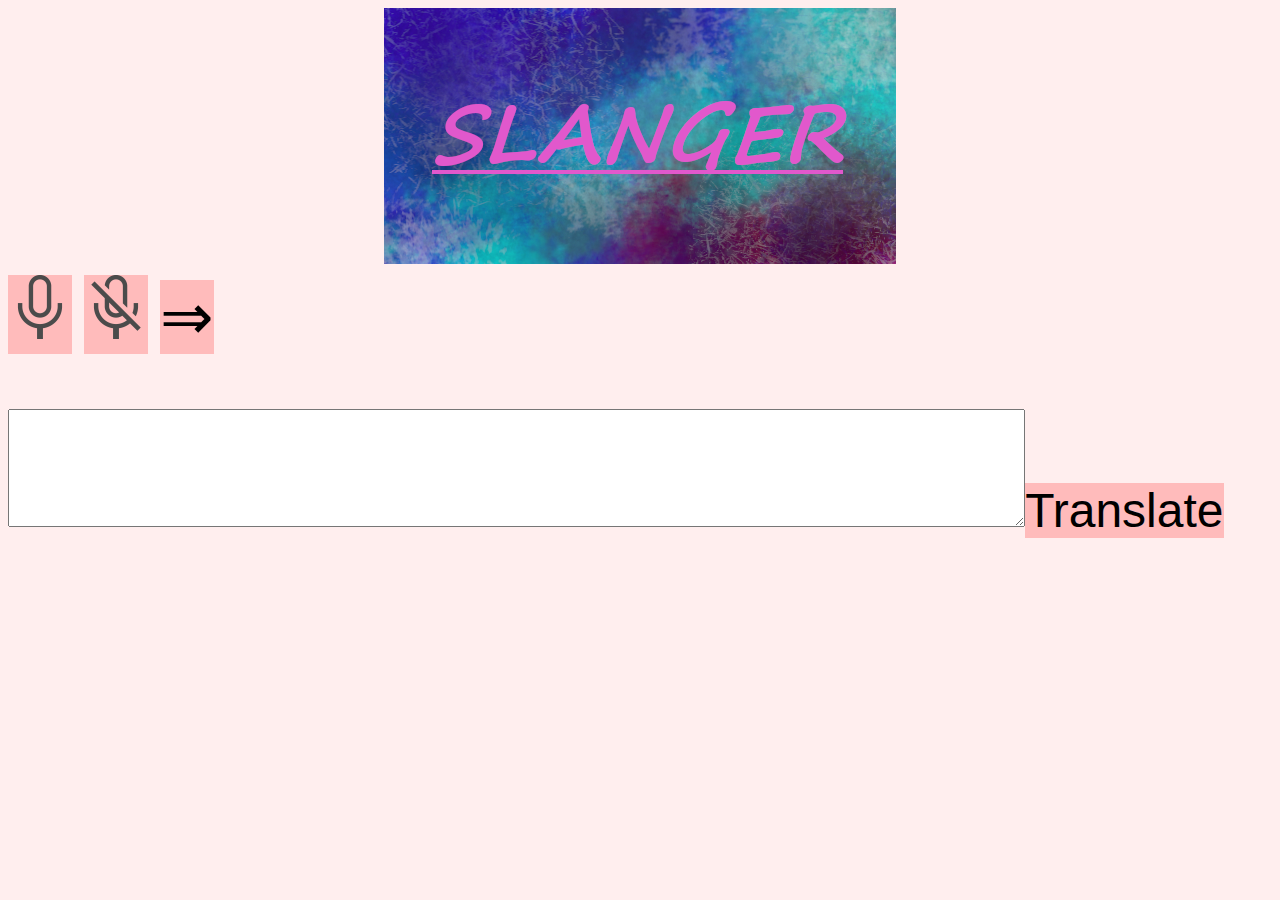
<file: index.html>
<!DOCTYPE html>
<meta charset="utf-8">
<link href="https://fonts.googleapis.com/css?family=Noto+Sans+JP&display=swap" rel="stylesheet">
<link rel="stylesheet" type="text/css" href="css/main.css">
<title>Slanger</title>
<div class="title"><img src="img/Title.png"></div class="title">
<button type="button" id="button_rec_start" class="button"><img src="img/microphone-on.png" width=64 height=64></button>
<button type="button" id="button_rec_stop" disabled=disabled class="button"><img src="img/microphone-off.png" width=64 height=64></button>
<button type="button" id="reverse"  class="button">⇒</button><br><br>
<textarea id="textbox"></textarea><button type="button" id="translate">Translate</button>


<ol id="donelist" reversed>
</ol>

<script src="lib/segmenter.js"></script>
<script src="lib/tf.min.js"></script>
<script src="src/attention.js"></script>
<script src="src/tts.js"></script>
<script src="https://webrtc.github.io/adapter/adapter-latest.js"></script>
<script src="https://cdn.WebRTC-Experiment.com/MediaStreamRecorder.js"></script>

<script>
	"use strict";
	var App = App || {}
	App.baseURL = "https://7777777TEST.github.io/Slanger/models/";
	App.translator = new App.Translator();
	App.output = "ja"
	App.input = "en"
	App.access_token=localStorage.getItem("token")

	const time_interval = 300;
	let mediaRecorder = null;

	const base_url = "wss://sandbox-sr.mimi.fd.ai";
	const button_rec_start = document.getElementById("button_rec_start");
	const button_rec_stop = document.getElementById("button_rec_stop");
	const donelist = document.getElementById("donelist");
	App.speaker = 1;
	const mylog = (message,small=false) => {
		const e = document.createElement("div");
		e.appendChild(document.createTextNode(message));
		if (App.speaker == 1) {
			e.className = "chatR";
		} else {
			e.className = "chatL";
		}
		if(small){
			e.className+="S"
		}
		donelist.insertBefore(e, donelist.firstChild);
	};

	App.Translate = (text) => {
		mylog(text,true)
		var model_url = App.baseURL + App.input + "-" + App.output + "/model.json"
		var meta_url = App.baseURL + App.input + "-" + App.output + "/metadata.json"
		var urls = { model: model_url, metadata: meta_url }
		console.log(urls)
		App.translator.init(urls).then(e => {
			console.log("Loaded model")
			text = App.translator.translate(text);
			mylog(text);
			App.TTS(text, App.output, App.access_token)
		}, e => {
			console.error(e)
		})
	}

	const connect = url => {
		const socket = new WebSocket(url);
		socket.onopen = event => {
			navigator.mediaDevices.getUserMedia({ audio: true }).then(stream => {
				mediaRecorder = new MediaStreamRecorder(stream);
				mediaRecorder.audioChannels = 1;
				mediaRecorder.mimeType = 'audio/pcm';
				mediaRecorder.ondataavailable = blob => {
					const now = new Date();
					console.log("Sending: microphone source (time : " +
						now.getHours().toString().padStart(2, "0") + ":" +
						now.getMinutes().toString().padStart(2, "0") + ":" +
						now.getSeconds().toString().padStart(2, "0") + "." +
						now.getMilliseconds().toString().padStart(4, "0") +
						" length: " + blob.size + "byte)");
					socket.send(blob);
				};
				mediaRecorder.onstop = () => {
					socket.send('{"command":"recog-break"}');
				};
				mediaRecorder.start(time_interval);
			}).catch(e => {
				mylog('media error: ' + e);
			});
		};
		socket.onmessage = event => {
			console.log("WebSocket message: " + event.data);
			App.result = event.data
			var res = JSON.parse(event.data);
			console.log(res);
			var text = "";
			for (var i = 0; i < res.response.length; i++) {
				text += res.response[i].result.split("|")[0] + " ";
			}
			text = text.trimEnd()
			text = text.charAt(0).toUpperCase() + text.slice(1) + "."
			console.log("REC:", text)
			App.Translate(text);
		};
		socket.onerror = event => {
			mylog("WebSocket error");
		};
		socket.onclose = event => {
			button_rec_start.disabled = false;
			button_rec_stop.disabled = true;
		};
	};

	document.getElementById("translate").onclick = (e) => {
		const text=document.getElementById("textbox").value;
		document.getElementById("textbox").value=""
		App.Translate(text)
	}


	document.getElementById("reverse").onclick = (e) => {
		App.speaker *= -1;
		var out = App.input;
		App.input = App.output;
		App.output = out;
		if (App.speaker == 1) {
			document.getElementById("reverse").textContent = "⇒";
		} else {
			document.getElementById("reverse").textContent = "⇐";
		}
	}

	button_rec_start.onclick = event => {
		const c_type_elements = document.getElementsByName("content_type");
		let c_type = "audio/x-pcm;bit=16;rate=44100;channels=1";
		button_rec_start.disabled = true;
		button_rec_stop.disabled = false;
		const url = base_url + "/?process=nict-asr&access-token=" + encodeURIComponent(App.access_token) + "&input-language=" + encodeURIComponent(App.input) + "&content-type=" + encodeURIComponent(c_type);
		connect(url);
	};

	button_rec_stop.onclick = event => {
		mediaRecorder.stop();
		button_rec_stop.disabled = true;
	}
</script>
</file>
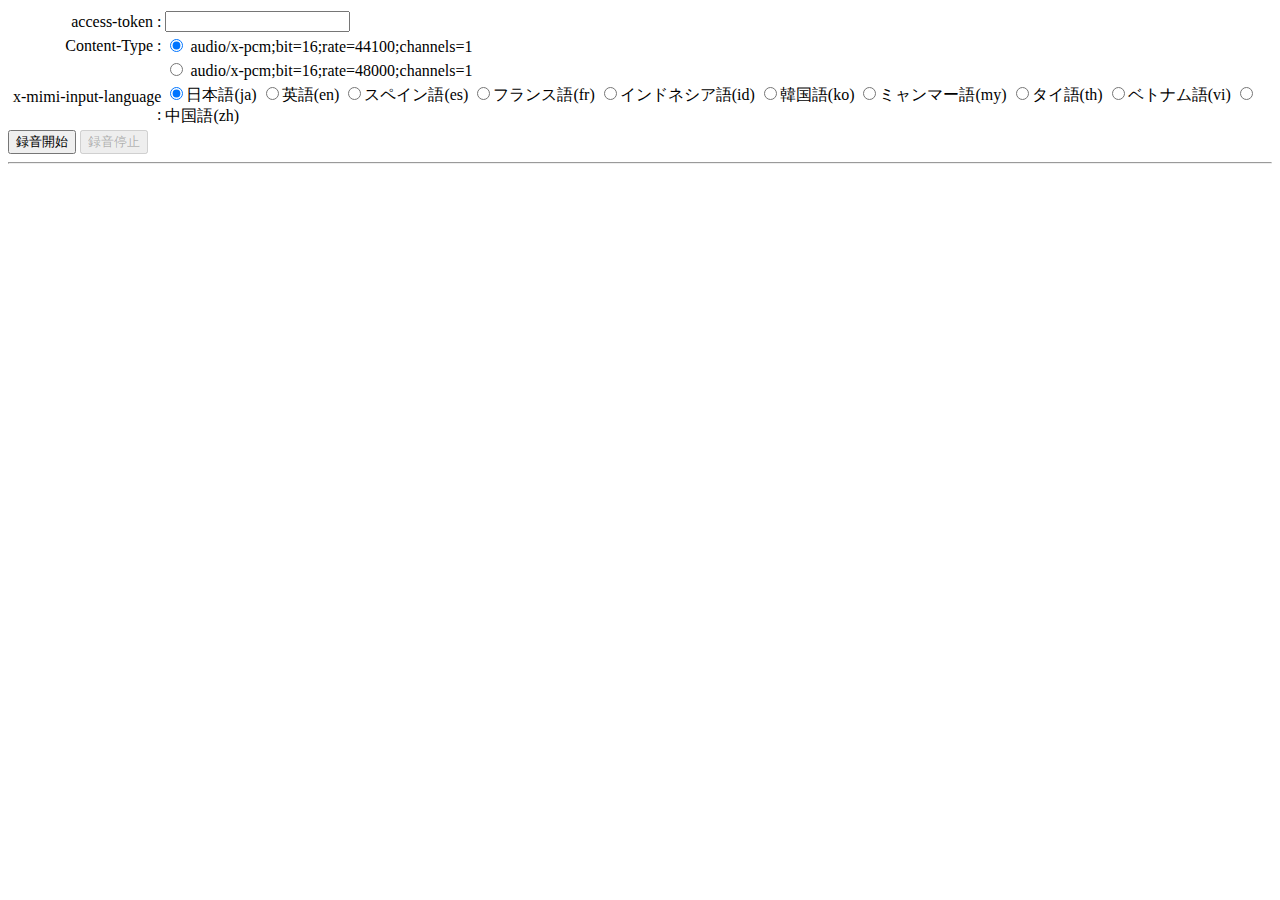
<file: test.html>
<!DOCTYPE html>
<meta charset="utf-8">
<title>mimi WebSocket Sample</title>

<table border="0">
    <tr>
        <td align="right">access-token :</td>
        <td><input id="token" type="text"></td>
    </tr>
    <tr>
        <td align="right">Content-Type :</td>
        <td><input type="radio" name="content_type" value="audio/x-pcm;bit=16;rate=44100;channels=1" checked="checked">
            audio/x-pcm;bit=16;rate=44100;channels=1
        </td>
    </tr>
    <tr>
        <td align="right"></td>
        <td><input type="radio" name="content_type" value="audio/x-pcm;bit=16;rate=48000;channels=1">
            audio/x-pcm;bit=16;rate=48000;channels=1
        </td>
    </tr>
    <tr>
        <td align="right">x-mimi-input-language :</td>
        <td>
            <input type="radio" name="input_lang" value="ja" checked="checked">日本語(ja)
            <input type="radio" name="input_lang" value="en">英語(en)
            <input type="radio" name="input_lang" value="es">スペイン語(es)
            <input type="radio" name="input_lang" value="fr">フランス語(fr)
            <input type="radio" name="input_lang" value="id">インドネシア語(id)
            <input type="radio" name="input_lang" value="ko">韓国語(ko)
            <input type="radio" name="input_lang" value="my">ミャンマー語(my)
            <input type="radio" name="input_lang" value="th">タイ語(th)
            <input type="radio" name="input_lang" value="vi">ベトナム語(vi)
            <input type="radio" name="input_lang" value="zh">中国語(zh)
        </td>
    </tr>
</table>
<button type="button" id="button_rec_start">録音開始</button>
<button type="button" id="button_rec_stop" disabled=disabled>録音停止</button>
<hr>

<ol id="donelist" reversed>
</ol>

<script src="https://webrtc.github.io/adapter/adapter-latest.js"></script>
<script src="https://cdn.WebRTC-Experiment.com/MediaStreamRecorder.js"></script>

<script>
        "use strict";
        const time_interval = 300;
        let mediaRecorder = null;

        const base_url = "wss://sandbox-sr.mimi.fd.ai";
        const button_rec_start = document.getElementById("button_rec_start");
        const button_rec_stop = document.getElementById("button_rec_stop");
        const donelist = document.getElementById("donelist");
        const mylog = message => {
            const e = document.createElement("li");
            e.appendChild(document.createTextNode(message));
            donelist.insertBefore(e, donelist.firstChild);
        };

        const connect = url => {
            const socket = new WebSocket(url);
            socket.onopen = event => {
                mylog("WebSocket open.");
                navigator.mediaDevices.getUserMedia({audio: true}).then(stream => {
                    mediaRecorder = new MediaStreamRecorder(stream);
                    mediaRecorder.audioChannels = 1;
                    mediaRecorder.mimeType = 'audio/pcm';
                    mediaRecorder.ondataavailable = blob => {
                        const now = new Date();
                        mylog("Sending: microphone source (time : " +
                              now.getHours().toString().padStart(2, "0") + ":" +
                              now.getMinutes().toString().padStart(2, "0") + ":" +
                              now.getSeconds().toString().padStart(2, "0") + "." +
                              now.getMilliseconds().toString().padStart(4, "0") +
                              " length: " + blob.size + "byte)");
                        socket.send(blob);
                    };
                    mediaRecorder.onstop = () => {
                        socket.send('{"command":"recog-break"}');
                    };
                    mediaRecorder.start(time_interval);
                }).catch(e => {
                    mylog('media error: ' + e);
                });
            };
            socket.onmessage = event => {
                mylog("WebSocket message: " + event.data);
            };
            socket.onerror = event => {
                mylog("WebSocket error");
            };
            socket.onclose = event => {
                mylog("WebSocket close. code: " + event.code + ", reason: " + event.reason);
                button_rec_start.disabled = false;
                button_rec_stop.disabled = true;
            };
        };

        button_rec_start.onclick = event => {
            const access_token = document.getElementById("token").value;
            if (access_token == "") {
                mylog("ERROR: Specify access token.");
                throw new Error("Specify access token.");
            }

            const c_type_elements = document.getElementsByName("content_type");
            let c_type = "";
            for (let i = 0; i < c_type_elements.length; i++) {
                if (c_type_elements[i].checked) {
                    c_type = c_type_elements[i].value;
                    break;
                }
            }

            const input_lang_elements = document.getElementsByName("input_lang")
            let input_lang = "";
            for (let i = 0; i < input_lang_elements.length; i++) {
                if (input_lang_elements[i].checked) {
                    input_lang = input_lang_elements[i].value;
                    break;
                }
            }
            button_rec_start.disabled = true;
            button_rec_stop.disabled = false;
            const url = base_url + "/?process=nict-asr&access-token=" + encodeURIComponent(access_token) + "&input-language=" + encodeURIComponent(input_lang) + "&content-type=" + encodeURIComponent(c_type);
            connect(url);
        };

        button_rec_stop.onclick = event => {
            mediaRecorder.stop();
            button_rec_stop.disabled = true;
        }
</script>
</file>
<file: css/main.css>
*{
	font-family: 'Noto Sans JP', ;
	font-size: 48px;
}
body{
	overflow: hidden;
	background: #fee;
}
div.title{
	text-align:center;
}
h1{
	font-family: 'Segoe Script';
	font-size: 100px;
	text-align: center;
	color: #FFF;
	background-color: #000;
}
button.button{
	font-size: 64px;
}
button{
	padding: 0%;
	padding: 0%;
	border: 0ch;
	color: #000;
	background: #FBB;
}
button:hover{
	text-shadow: -6px 0px 15px rgb(255, 255, 255), 6px 0px 15px rgb(255, 255, 255);
}
.chatL{
	margin-right: 30%;
	background-color: #faceeb;
	border-radius: 20px;
	padding: 10px;
	border:solid;
	border-color:#FEE;
	font-size: 60px;
}
.chatRS{
	margin-right: 30%;
	background-color: #faceeb;
	border-radius: 20px;
	padding: 5px;
	border:solid;
	border-color:#FEE;
	font-size: 60px;
}
textarea{
	width:80%;
}
.chatR{
	left: 10px;
	margin-left: 30%;
	background-color: #c5edfe;
	border-radius: 20px;
	padding: 10px;
	border:solid;
	border-color:#FEE
}
.chatLS{
	left: 10px;
	margin-left: 30%;
	background-color: #c5edfe;
	border-radius: 20px;
	padding: 5px;
	border:solid;
	border-color:#FEE;
}
div.form{
	position: absolute;
	bottom:0px;
}
</file>
